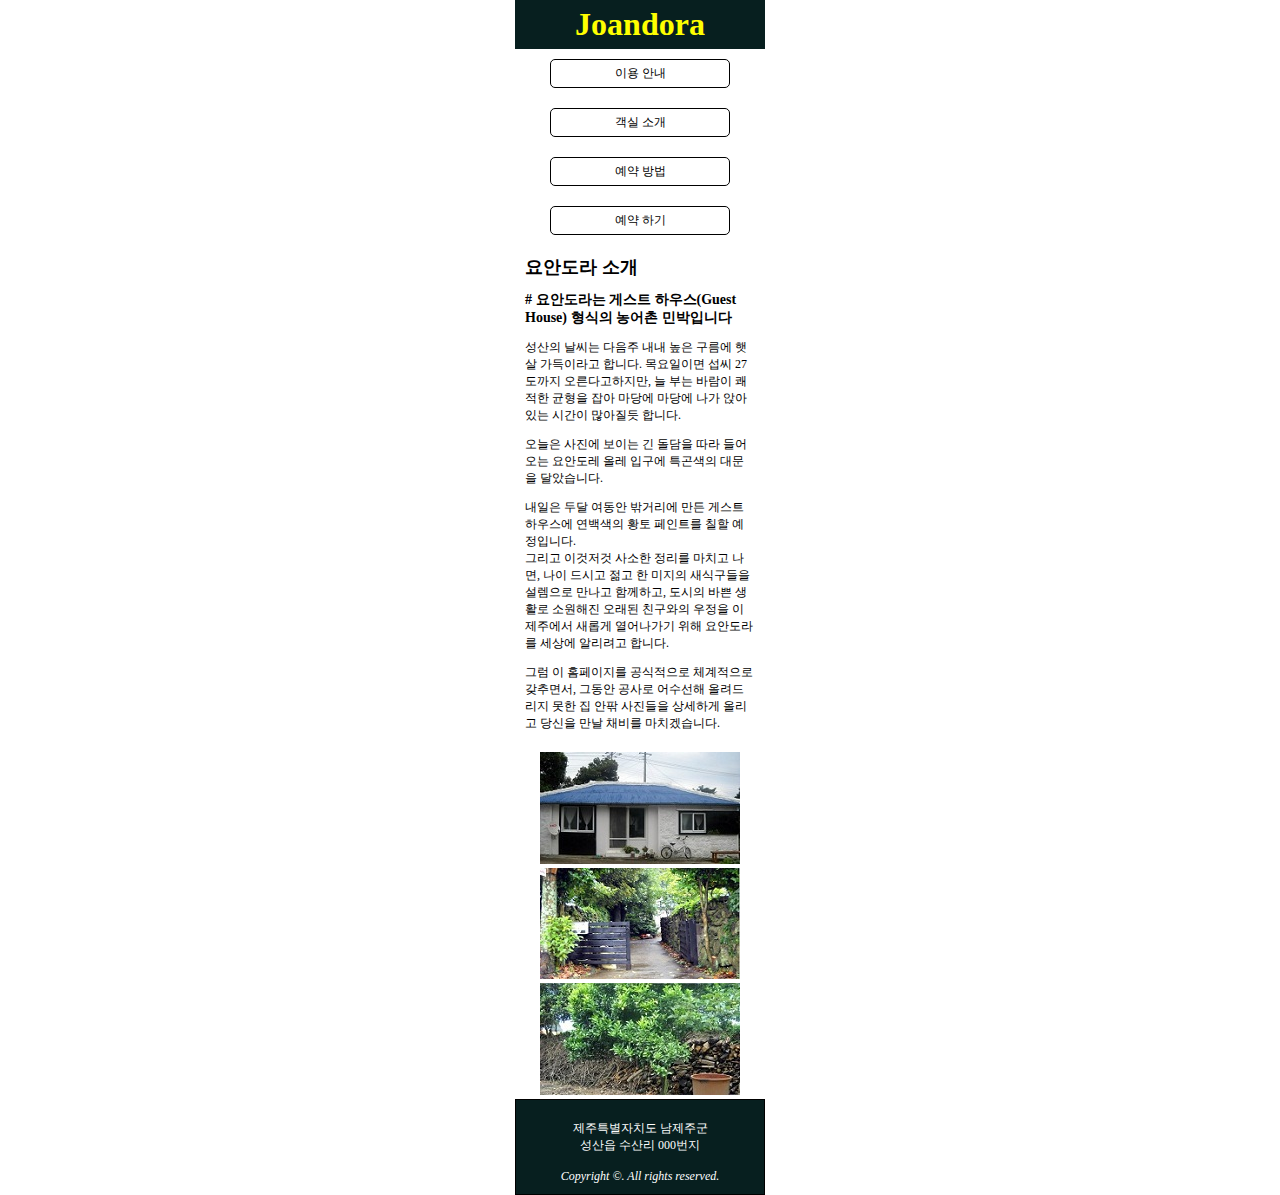
<file: Joandora/Phone/index.html>
<!DOCTYPE html>
<html lang="ko">
<head>
    <meta charset="UTF-8">
    <title>요안도라</title>
    <link rel="stylesheet" href="style/style_Phone.css">
</head>
<body>
    <div id="wrap">
        <header id="header">
            <h1>Joandora</h1>

            <nav id="gnb">
                <ul>
                    <li>
                    <a href="#">이용 안내</a>
                    </li>
                    <li>
                    <a href="#">객실 소개</a>
                    </li>
                    <li>
                    <a href="#">예약 방법</a>
                    </li>
                    <li>
                    <a href="#">예약 하기</a>
                    </li>
                </ul>
            </nav>
        </header> <!--header#header-->

        <main id="main">
            <div id="intro">
                <h2>요안도라 소개</h2>
                <p id="introHashTag">
                    # 요안도라는 게스트 하우스(Guest House) 형식의 농어촌 민박입니다
                </p>

                <p>
                    성산의 날씨는 다음주 내내 높은 구름에 햇살 가득이라고 합니다. 목요일이면 섭씨 27도까지 오른다고하지만, 늘 부는 바람이 쾌적한 균형을 잡아 마당에 마당에 나가 앉아 있는 시간이 많아질듯 합니다.
                </p>
                <p>
                    오늘은 사진에 보이는 긴 돌담을 따라 들어오는 요안도레 올레 입구에 특곤색의 대문을 달았습니다.
                </p>
                <p>
                    내일은 두달 여동안 밖거리에 만든 게스트 하우스에 연백색의 황토 페인트를 칠할 예정입니다. <br>

                    그리고 이것저것 사소한 정리를 마치고 나면, 나이 드시고 젊고 한 미지의 새식구들을 설렘으로
                    만나고 함께하고, 도시의 바쁜 생활로 소원해진 오래된 친구와의 우정을 이 제주에서 새롭게
                    열어나가기 위해 요안도라를 세상에 알리려고 합니다.
                </p>
                <p>
                    그럼 이 홈페이지를 공식적으로 체계적으로 갖추면서, 그동안 공사로 어수선해 올려드리지 못한 집 안팎 사진들을 상세하게 올리고 당신을 만날 채비를 마치겠습니다.
                </p>

                <div id="mainImg">
                    <img src="images/1.jpg" alt="이미지1">
                    <img src="images/2.jpg" alt="이미지2">
                    <img src="images/3.jpg" alt="이미지3">
                </div>


            </div> <!-- div#intro -->

        </main> <!--main#main-->

        <footer id="footer">
            <address>제주특별자치도 남제주군 <br> 성산읍 수산리 000번지</address>
            <span>Copyright &copy;. All rights reserved.</span>
        </footer> <!--footer#footer-->

    </div> <!--div#wrap-->
</body>
</html>
</file>
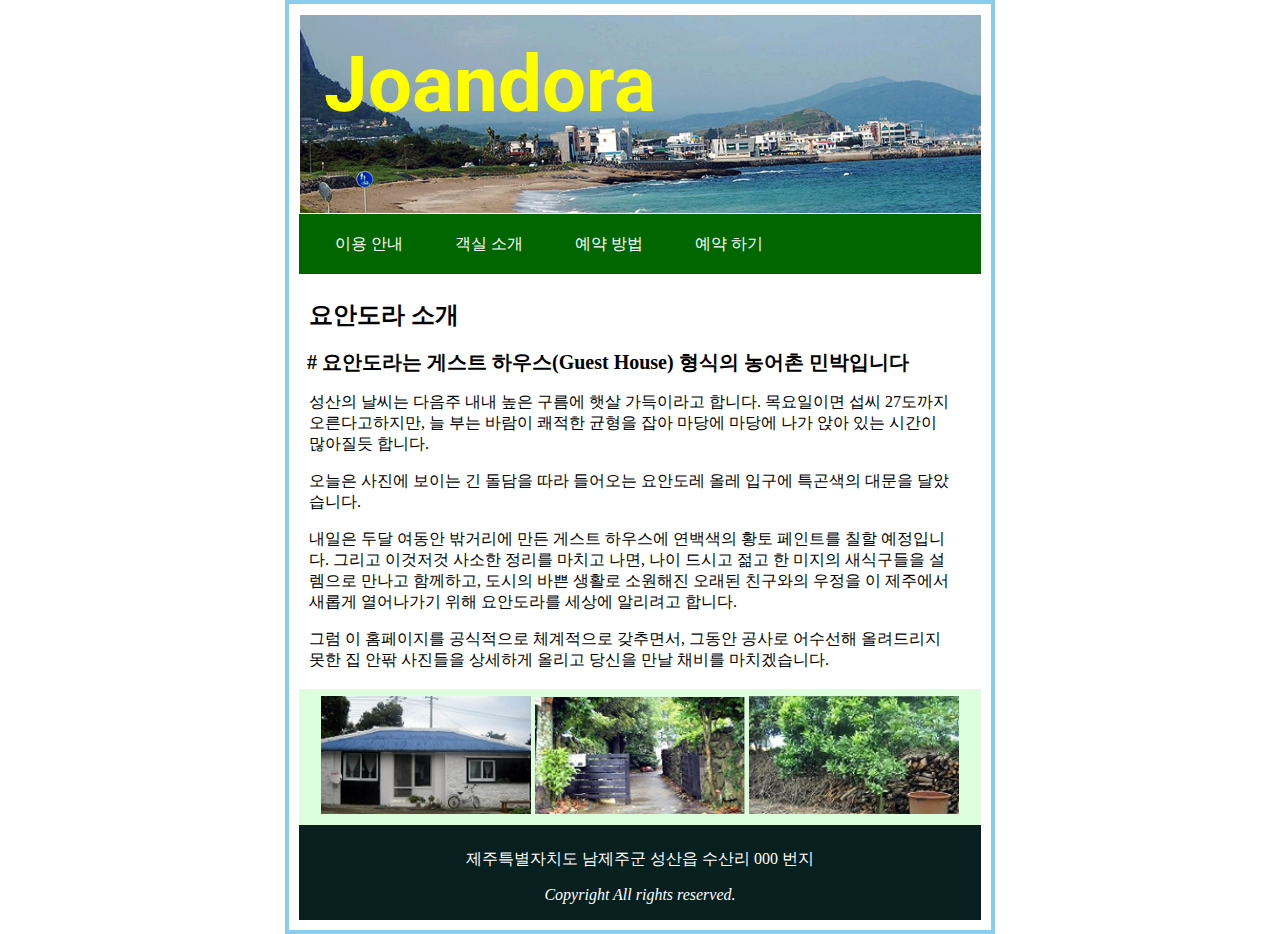
<file: Joandora/Tablet/index.html>
<!DOCTYPE html>
<html lang="ko">
<head>
    <meta charset="UTF-8">
    <title>Document</title>
    <link rel="stylesheet" href="style/style_Tablet.css">
</head>
<body>
    <div id="wrap">

        <header id="header">

            <div id="headerLogo">
                <h1>Joandora</h1>
            </div>

            <nav id="gnb">
                <ul id="mainMenu">
                    <li>
                        <a href="#">이용 안내</a>
                    </li>
                    <li>
                        <a href="#">객실 소개</a>
                    </li>
                    <li>
                        <a href="#">예약 방법</a>
                    </li>
                    <li>
                        <a href="#">예약 하기</a>
                    </li>
                </ul>
            </nav>

        </header> <!-- header#header -->


        <main id="main">

            <div id="intro">
                <h2>요안도라 소개</h2>
                <p id="introHashTag">
                    # 요안도라는 게스트 하우스(Guest House) 형식의 농어촌 민박입니다
                </p>

                <p>
                    성산의 날씨는 다음주 내내 높은 구름에 햇살 가득이라고 합니다. 목요일이면 섭씨 27도까지 오른다고하지만, 늘 부는 바람이 쾌적한 균형을 잡아 마당에 마당에 나가 앉아 있는 시간이 많아질듯 합니다.
                </p>
                <p>
                    오늘은 사진에 보이는 긴 돌담을 따라 들어오는 요안도레 올레 입구에 특곤색의 대문을 달았습니다.
                </p>
                <p>
                    내일은 두달 여동안 밖거리에 만든 게스트 하우스에 연백색의 황토 페인트를 칠할 예정입니다.
                    그리고 이것저것 사소한 정리를 마치고 나면, 나이 드시고 젊고 한 미지의 새식구들을 설렘으로
                    만나고 함께하고, 도시의 바쁜 생활로 소원해진 오래된 친구와의 우정을 이 제주에서 새롭게
                    열어나가기 위해 요안도라를 세상에 알리려고 합니다.
                </p>
                <p id="introLast">
                    그럼 이 홈페이지를 공식적으로 체계적으로 갖추면서, 그동안 공사로 어수선해 올려드리지 못한 집 안팎 사진들을 상세하게 올리고 당신을 만날 채비를 마치겠습니다.
                </p>



            </div> <!-- div#intro -->

            <div id="gallery">
                <img src="images/1.jpg" alt="이미지1" width="210">
                <img src="images/2.jpg" alt="이미지2" width="210">
                <img src="images/3.jpg" alt="이미지3" width="210">
            </div> <!-- div#gallery -->

        </main> <!-- main#main -->

        <footer id="footer">
            <address>
                제주특별자치도 남제주군 성산읍 수산리 000 번지
            </address>
            <div id="copyright">
                Copyright  All rights reserved.
            </div>
        </footer> <!-- footer#footer -->




    </div> <!-- div#wrap -->

</body>
</html>
</file>
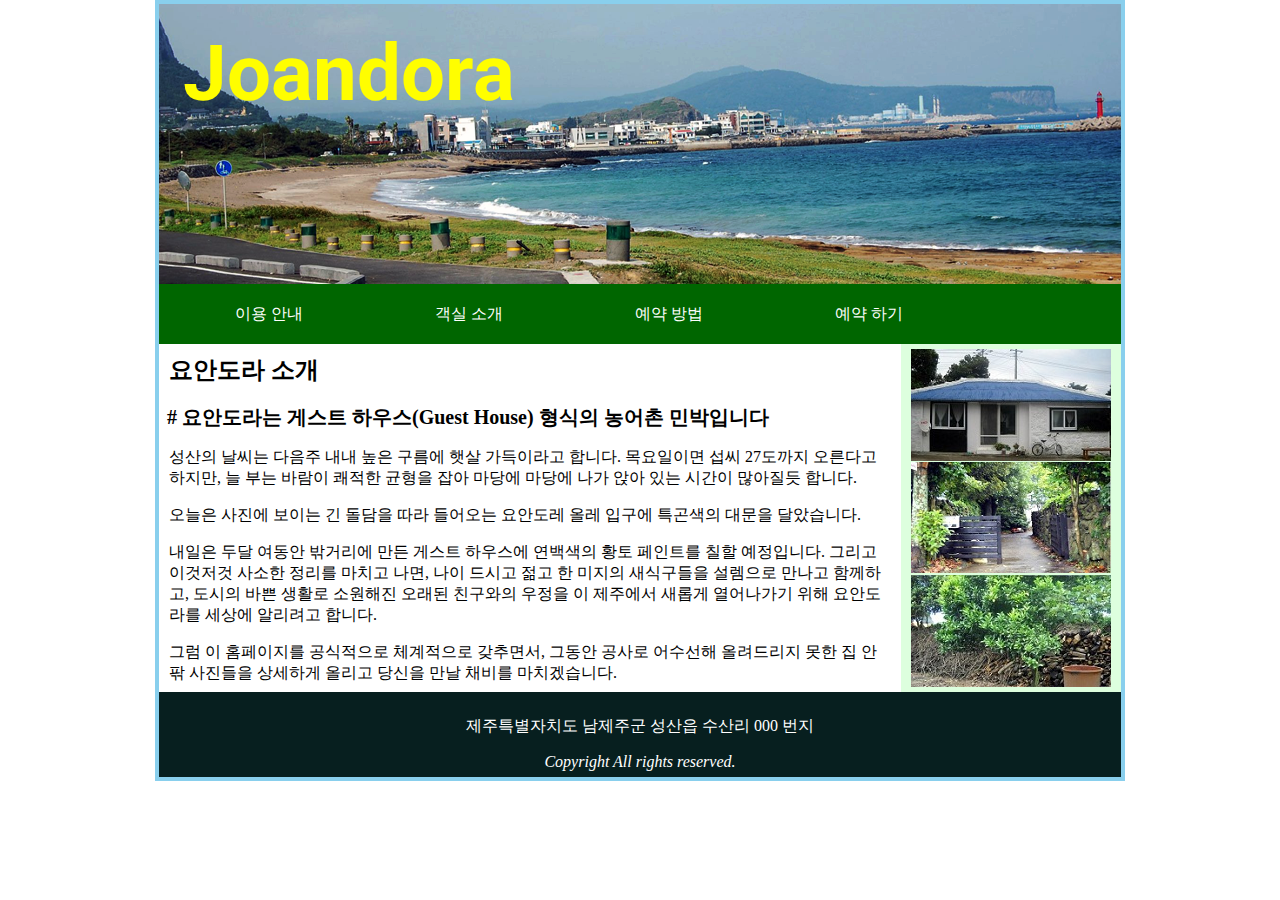
<file: Joandora/PC/0224_FlexLayout_Joandora-main/index.html>
<!DOCTYPE html>
<html lang="ko">
<head>
    <meta charset="UTF-8">
    <title>Document</title>
    <link rel="stylesheet" href="style/style.css">
</head>

<body>
    <div id="wrap">

        <header id="header">

            <div id="headerLogo">
                <h1>Joandora</h1>
            </div>

            <nav id="gnb">
                <ul id="mainMenu">
                    <li>
                        <a href="#">이용 안내</a>
                    </li>
                    <li>
                        <a href="#">객실 소개</a>
                    </li>
                    <li>
                        <a href="#">예약 방법</a>
                    </li>
                    <li>
                        <a href="#">예약 하기</a>
                    </li>
                </ul>
            </nav>

        </header> <!-- header#header -->


        <main id="main">

            <div id="intro">
                <h2>요안도라 소개</h2>
                <p id="introHashTag">
                    # 요안도라는 게스트 하우스(Guest House) 형식의 농어촌 민박입니다
                </p>

                <p>
                    성산의 날씨는 다음주 내내 높은 구름에 햇살 가득이라고 합니다. 목요일이면 섭씨 27도까지 오른다고하지만, 늘 부는 바람이 쾌적한 균형을 잡아 마당에 마당에 나가 앉아 있는 시간이 많아질듯 합니다.
                </p>
                <p>
                    오늘은 사진에 보이는 긴 돌담을 따라 들어오는 요안도레 올레 입구에 특곤색의 대문을 달았습니다.
                </p>
                <p>
                    내일은 두달 여동안 밖거리에 만든 게스트 하우스에 연백색의 황토 페인트를 칠할 예정입니다.
                    그리고 이것저것 사소한 정리를 마치고 나면, 나이 드시고 젊고 한 미지의 새식구들을 설렘으로
                    만나고 함께하고, 도시의 바쁜 생활로 소원해진 오래된 친구와의 우정을 이 제주에서 새롭게
                    열어나가기 위해 요안도라를 세상에 알리려고 합니다.
                </p>
                <p>
                    그럼 이 홈페이지를 공식적으로 체계적으로 갖추면서, 그동안 공사로 어수선해 올려드리지 못한 집 안팎 사진들을 상세하게 올리고 당신을 만날 채비를 마치겠습니다.
                </p>



            </div> <!-- div#intro -->

            <div id="gallery">
                <img src="images/1.jpg" alt="이미지1" width="200">
                <img src="images/2.jpg" alt="이미지2" width="200">
                <img src="images/3.jpg" alt="이미지3" width="200">
            </div> <!-- div#gallery -->

        </main> <!-- main#main -->

        <footer id="footer">
            <address>
                제주특별자치도 남제주군 성산읍 수산리 000 번지
            </address>
            <div id="copyright">
                Copyright  All rights reserved.
            </div>
        </footer> <!-- footer#footer -->




    </div> <!-- div#wrap -->
</body></html>
</file>
<file: Joandora/Phone/style/style_Phone.css>
@charset "UTF-8";

/*Reset 시작*/
*{
    color: #000;
    margin: 0;
    padding: 0;
    box-sizing: border-box;
}
a{
    text-decoration: none;
}
li {
    list-style: none;
}
/*Reset 끝*/

/*div#wrap 시작*/
div#wrap {
    width: 250px;
/*    border: 1px solid #000;*/
   text-align: center;
    margin: 0 auto;
}
/*div#wrap 끝*/


/*header#header 시작*/
header#header>h1{
/*    border: 4px solid #f00;*/
    padding: 6px;
    color: #ff0;
    background-color: #071f1f;
}
#header nav#gnb li>a {
    width: 180px;
    border: 1px solid #000;
    font-size: 12px;
    border-radius: 5px;
    padding: 5px;
    margin: 10px;


    display: inline-block;
}
/*header#header 끝*/

/*main#main 시작*/
main#main {
    text-align: left;
    padding: 10px;
    padding-bottom: 0;
    font-size: 12px;

}
#main div#intro>p#introHashTag{
    font-weight: bold;
    font-size: 14px;
}
#main div#intro>p {
    margin-top: 12px;
}
#main div#mainImg {
    margin-top: 20px;
    text-align: center;
}
/*main#main 끝*/

/*footer#footer 시작*/
footer#footer {
    padding: 10px;
    border: 1px solid #000;
    font-size: 12px;
    background-color: #071f1f;

}
#footer>address {
    font-style: normal;
    margin-top: 10px;
    margin-bottom: 15px;
    color: #fff;
}
#footer>span {
    font-style: italic;
    color: #fff;

}
/*footer#footer 끝*/
</file>
<file: Joandora/Tablet/style/style_Tablet.css>
@charset "UTF-8";
@import url('https://fonts.googleapis.com/css2?family=Roboto:wght@700&display=swap');

/* Reset 시작 */
* {
    color: #000;
    padding: 0;
    margin: 0;
    box-sizing: border-box;
}
a              {  text-decoration: none;  }
a:link         {  color: #333;  }
a:visited      {  color: #333;  }
a:hover        {  color: #333;  }
a:active       {  color: #333;  }
ul             {  list-style: none;    }
/* Reset 끝 */


/* Guideline 시작 */
div#wrap         {    border: 1px solid #000;    }
/*div#intro        {    border: 1px solid #000;    }*/
/*div#gallery      {    border: 1px solid #000;    }*/
/* Guideline 끝 */



/* div#wrap 시작 */
div#wrap {
    width: 710px;
    border: 4px solid #89cfed;
    margin: 0 auto;
    padding: 10px;
}
/* div#wrap 끝 */


/* header#header 시작 */
    /* div#headerLogo 시작 */
div#headerLogo {
    width: 683px;
    height: 200px;
    background-image: url(../images/bg.png);
    background-repeat: no-repeat;
    border: 1px solid #fff;
    }
#headerLogo>h1 {
    color: #fffe00;
    font-size: 78px;
    font-family: 'Roboto', sans-serif;
    padding: 24px;
}
    /* div#headerLogo 끝 */

    /* nav#gnb 시작 */
nav#gnb {
    padding-left: 10px;
    background-color: #006600;
}

nav#gnb li {
    float: left;
}
nav#gnb ul::after {
    content: "";
    height: 56px;
    /*border: 4px solid #000;*/
    display: inline-block;
}
nav#gnb a {
    color: #fff;
    width: 120px;
    height: 60px;
    text-align: center;
    line-height: 60px;
   /* border: 2px solid #f00;*/
    display: inline-block;
}
    /* nav#gnb 끝 */


/* header#header 끝 */



/* main#main 시작 */

    /* div#intro 시작 */
main#main {
    padding-top: 15px;
    padding-bottom: 0;


/*    justify-content: space-between;*/
}
main#main div#intro {
    width: 660px;
}
main#main div#intro h2 {
    padding: 10px;
}
main#main div#intro p#introHashTag {
    font-size: 20px;
    font-weight: bold;
    padding: 8px;
}
main#main div#intro p#introLast {
    margin-bottom: 10px;
}
main#main div#intro p#introHashTag~p {
    padding: 8px 10px;
}
    /* div#intro 끝 */

    /* div#gallery 시작 */
#main div#gallery {
    width: 682px;
    padding:7px 0px;

/*    border: 1px solid #000;*/
    text-align: center;
    background-color: #ddffde;
}

#main div#gallery img{
/*    margin-left: 4px;*/
}
    /* div#gallery 끝 */

/* main#main 끝 */


/* footer#footer 시작 */
footer#footer {
    text-align: center;
    padding-top: 14px;
    background-color: #071f1f;
    padding-bottom: 10px;
}
#footer>address, #footer>div#copyright {
    color: #fff;
}
#footer>address {
    font-style: normal;
    padding: 10px;
}
#footer>div#copyright {
    font-style: italic;
    padding: 6px;

}
/* footer#footer 끝 */
</file>
<file: Joandora/PC/0224_FlexLayout_Joandora-main/style/style.css>
@charset "UTF-8";
@import url('https://fonts.googleapis.com/css2?family=Roboto:wght@700&display=swap');

/* Reset 시작 */
* {
    color: #000;
    padding: 0;
    margin: 0;
    box-sizing: border-box;
}
a              {  text-decoration: none;  }
a:link         {  color: #333;  }
a:visited      {  color: #333;  }
a:hover        {  color: #333;  }
a:active       {  color: #333;  }
ul             {  list-style: none;    }
/* Reset 끝 */


/* Guideline 시작 */
div#wrap         {    border: 1px solid #000;    }
/*div#intro        {    border: 1px solid #000;    }*/
/*div#gallery      {    border: 1px solid #000;    }*/
/* Guideline 끝 */



/* div#wrap 시작 */
div#wrap {
    width: 970px;
    border: 4px solid #89cfed;
    margin: 0 auto;
}
/* div#wrap 끝 */


/* header#header 시작 */
    /* div#headerLogo 시작 */
div#headerLogo {
    width: 962px;
    height: 280px;
    background-image: url(../images/bg.png);
    background-repeat: no-repeat;
}
#headerLogo>h1 {
    color: #fffe00;
    font-size: 78px;
    font-family: 'Roboto', sans-serif;
    padding: 24px;
}
    /* div#headerLogo 끝 */

    /* nav#gnb 시작 */
nav#gnb {
    padding-left: 10px;
    background-color: #006600;
}

nav#gnb li {
    float: left;
}
nav#gnb ul::after {
    content: "";
    height: 56px;
    /*border: 4px solid #000;*/
    display: inline-block;
}
nav#gnb a {
    color: #fff;
    width: 200px;
    height: 60px;
    text-align: center;
    line-height: 60px;
   /* border: 2px solid #f00;*/
    display: inline-block;
}
    /* nav#gnb 끝 */


/* header#header 끝 */



/* main#main 시작 */

    /* div#intro 시작 */
main#main {
    display: -webkit-flex;
    display: -moz-flex;
    display: -ms-flex;
    display: -o-flex;
    display: flex;

    justify-content: space-between;
}
main#main div#intro {
    width: 736px;
}
main#main div#intro h2 {
    padding: 10px;
}
main#main div#intro p#introHashTag {
    font-size: 20px;
    font-weight: bold;
    padding: 8px;
}
main#main div#intro p#introHashTag~p {
    padding: 8px 10px;
}
    /* div#intro 끝 */

    /* div#gallery 시작 */
#main div#gallery {
    width: 220px;
    padding-top: 4px;
    padding-bottom: 4px;
    background-color: #ddffde;

    display: -webkit-flex;
    display: -moz-flex;
    display: -ms-flex;
    display: -o-flex;
    display: flex;

    flex-wrap: wrap;
    justify-content: space-around;
    align-content: space-around;
}
    /* div#gallery 끝 */

/* main#main 끝 */


/* footer#footer 시작 */
footer#footer {
    text-align: center;
    padding-top: 14px;
    background-color: #071f1f;
}
#footer>address, #footer>div#copyright {
    color: #fff;
}
#footer>address {
    font-style: normal;
    padding: 10px;
}
#footer>div#copyright {
    font-style: italic;
    padding: 6px;
}
/* footer#footer 끝 */
</file>
